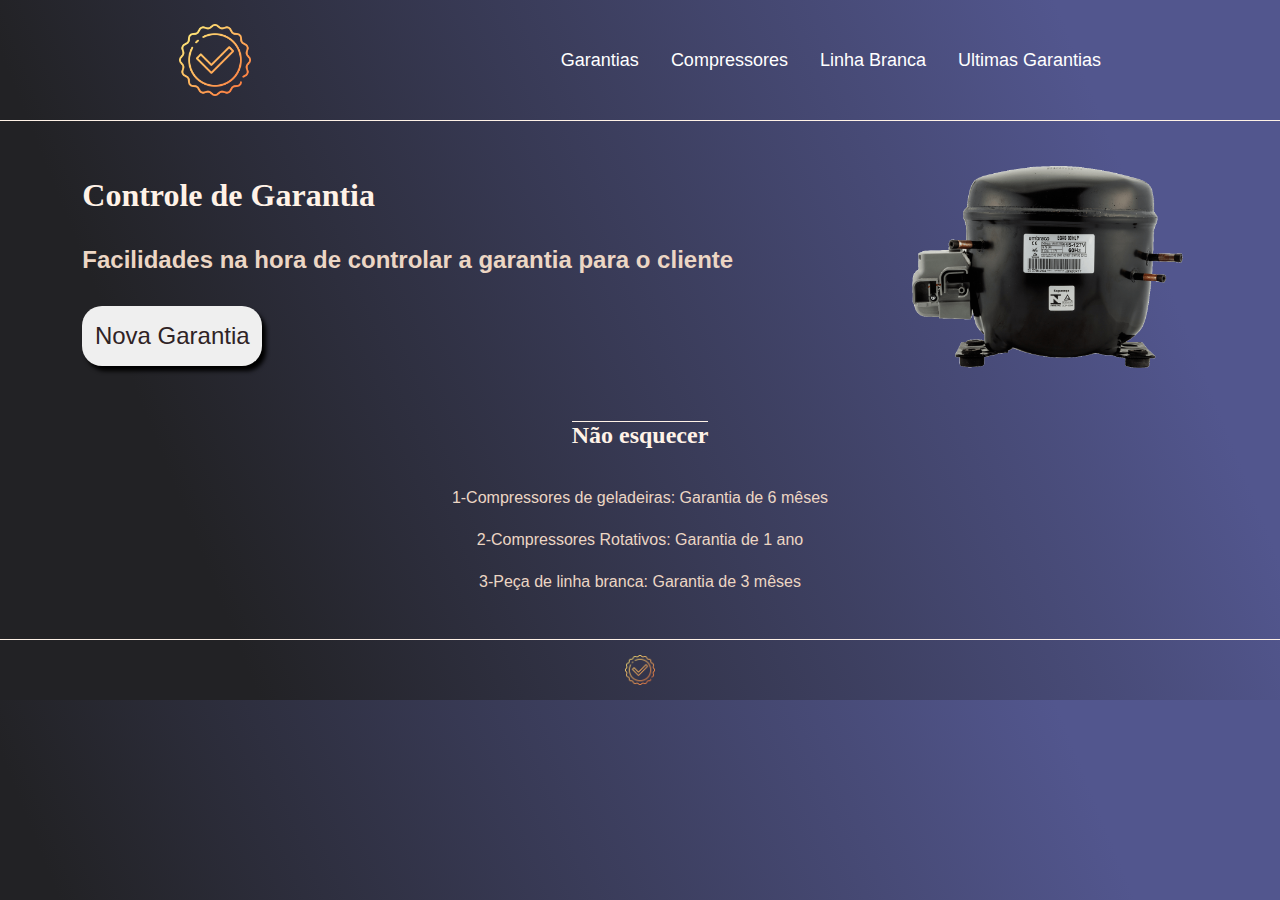
<file: index.html>
<!DOCTYPE html>
<html lang="pt-br">
<head>
    <meta charset="UTF-8">
    <meta name="viewport" content="width=device-width, initial-scale=1.0">
    <meta name="descriptio" content="Sistema de Garantia">
    <link rel="stylesheet" href="css/style.css">
    <title>Garantia</title>
</head>
<body>
    
    <header class="cabecalho">
        <img class="cabecalhoImagem" src="garantia.png" alt="garantia">
        <nav class="cabecallhoMenu">
            <a class="menuItem" href="">Garantias</a>
            <a class="menuItem" href="">Compressores</a>
            <a class="menuItem" href="">Linha Branca</a>
            <a class="menuItem" href="">Ultimas Garantias</a>
        </nav>
    </header>

    <main class="conteudo">
        <section class="conteudoPrincipal">
            <div class="principalEscrito">
                <h1 class="principalEscritoh1">Controle de Garantia</h1>
                <h2 class="principalEscritoh2">Facilidades na hora de controlar a garantia para o cliente</h2>
                <button class="butao">Nova Garantia</button>
            </div>
            <img class="principalImagem" src="com.jpg" alt="compressor">
        </section>

        <section class="conteudoSecundario">
            <h3 class="conteudoSecundarioTitulo">Não esquecer</h3>
            <p class="conteudoSecundarioP1">1-Compressores de geladeiras: <strong>Garantia de 6 mêses</strong></p>
            <p class="conteudoSecundarioP1">2-Compressores Rotativos: <strong>Garantia de 1 ano</strong></p>
            <p class="conteudoSecundarioP1">3-Peça de linha branca: <strong>Garantia de 3 mêses</strong></p>
        </section>
    </main>

    <footer class="rodape">
        <img class="rodapeImagem" src="garantia.png" alt="garantia">
    </footer>

</body>
</html>
</file>
<file: css/style.css>
* {
    margin: 0;
    padding: 0;
    box-sizing: border-box;  
    text-decoration: none;
}

body {
    font-size: 100%;
    background: linear-gradient(68.15deg, #222225 16.62%, #52568e 85.61%);
}

.cabecalho {
    display: flex;
    flex-direction: row;
    align-items: center;
    justify-content: space-around;
    padding: 24px;
}

.cabecalhoImagem {
    height: 72px;
}

.cabecallhoMenu {
    display: flex;
    gap: 32px;
}

.menuItem {
    font-family: 'Sarala', sans-serif;
    color: white;
    font-weight: 400;
    font-size: 18px;
}

.conteudo {
    border-top: 0.4px solid #FFF2E7;
    margin-bottom: 48px;
}

.conteudoPrincipal {
    display: flex;
    flex-direction: row;
    align-items: center;
    justify-content: space-around;
}

.principalEscrito {
    display: flex;
    flex-direction: column;
    gap: 32px;
}

.principalEscritoh1 {
    font-family: 'Righteous', cursive;
    color: #FFF2E7;
}

.principalEscritoh2 {
    font-family: 'Sarala', sans-serif;
    color: #ECD6C4;
}

.butao {
    background-color: ECD6C4;
    width: 180px;
    height: 60px;
    border: none;
    box-shadow: 4px 5px 4px black;
    border-radius: 20px;
    font-family: 'Sarala', sans-serif;
    font-size: 24px;
    color: #2F2325;
}

.butao:hover {
    background-color: rgba(236, 214, 196, 0.53);
}

.principalImagem {
    height: 300px;
}

.conteudoSecundario {
    display: flex;
    flex-direction: column;
    align-items: center;
    gap: 24px;
}

.conteudoSecundarioTitulo {
    border-top: 0.4px solid #FFF2E7;
    font-family: 'Rightteous', cursive;
    font-size: 24px;
    color: #FFF2E7;
    margin-bottom: 16PX;
}

.conteudoSecundarioP1 {
    font-family: 'Sarala', sans-serif;
    font-weight: 300;
    color: #ECD6C4;
}

.rodape {
    padding: 15px;
    border-top: 0.3px solid #FFF2E7;
}

.rodapeImagem {
    height: 30px;
    display: block;
    margin: 0 auto;
}
</file>
